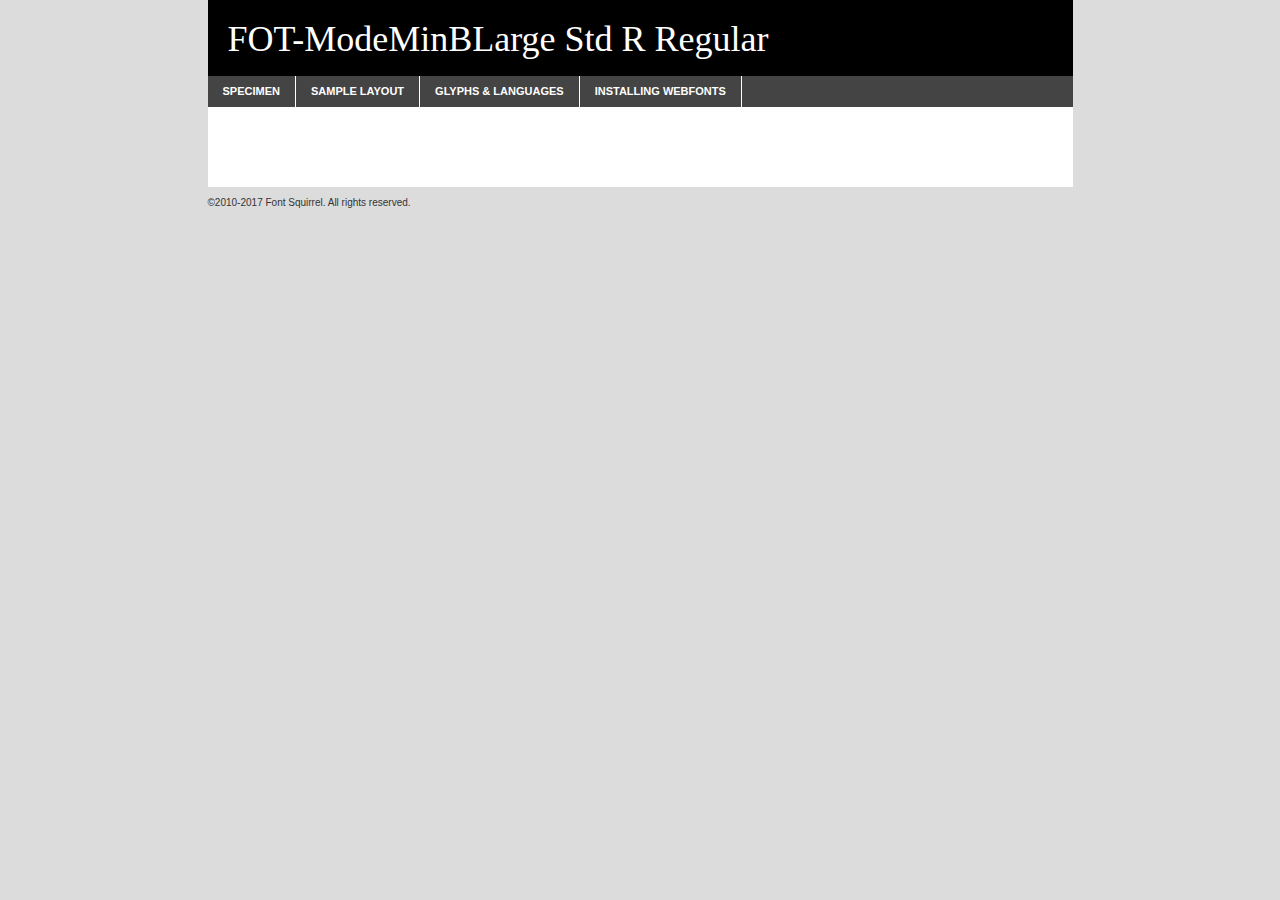
<file: Casemaker/static/font/fot-modeminblargestd-r-demo.html>
<!DOCTYPE html PUBLIC "-//W3C//DTD XHTML 1.0 Transitional//EN"
        "http://www.w3.org/TR/xhtml1/DTD/xhtml1-transitional.dtd">

<html xmlns="http://www.w3.org/1999/xhtml" xml:lang="en" lang="en">
<head>
    <meta http-equiv="Content-Type" content="text/html; charset=utf-8"/>
    <script src="http://ajax.googleapis.com/ajax/libs/jquery/1.7.2/jquery.min.js" type="text/javascript" charset="utf-8"></script>
    <script type="text/javascript">
		(function($) {
			$.fn.easyTabs = function(option) {
				var param = jQuery.extend({ fadeSpeed: 'fast', defaultContent: 1, activeClass: 'active' }, option);
				$(this).each(function() {
					var thisId = '#' + this.id;
					if ( param.defaultContent == '' )
					{
						param.defaultContent = 1;
					}
					if ( typeof param.defaultContent == 'number' )
					{
						var defaultTab = $(thisId + ' .tabs li:eq(' + (param.defaultContent - 1) + ') a').attr('href').substr(1);
					}
					else
					{
						var defaultTab = param.defaultContent;
					}
					$(thisId + ' .tabs li a').each(function() {
						var tabToHide = $(this).attr('href').substr(1);
						$('#' + tabToHide).addClass('easytabs-tab-content');
					});
					hideAll();
					changeContent(defaultTab);

					function hideAll() {$(thisId + ' .easytabs-tab-content').hide();}

					function changeContent(tabId)
					{
						hideAll();
						$(thisId + ' .tabs li').removeClass(param.activeClass);
						$(thisId + ' .tabs li a[href=#' + tabId + ']').closest('li').addClass(param.activeClass);
						if ( param.fadeSpeed != 'none' )
						{
							$(thisId + ' #' + tabId).fadeIn(param.fadeSpeed);
						}
						else
						{
							$(thisId + ' #' + tabId).show();
						}
					}

					$(thisId + ' .tabs li').click(function() {
						var tabId = $(this).find('a').attr('href').substr(1);
						changeContent(tabId);
						return false;
					});
				});
			}
		})(jQuery);
    </script>
    <link rel="stylesheet" href="specimen_files/specimen_stylesheet.css" type="text/css" charset="utf-8"/>
    <link rel="stylesheet" href="stylesheet.css" type="text/css" charset="utf-8"/>

    <style type="text/css">
        		body {
			font-family: 'fot-modeminblarge_stdr';
        		}

            </style>

    <title>FOT-ModeMinBLarge Std R Regular Specimen</title>


    <script type="text/javascript" charset="utf-8">
		$(document).ready(function() {
			$('#container').easyTabs({ defaultContent: 1 });
		});
    </script>
</head>

<body>
<div id="container">
    <div id="header">
		FOT-ModeMinBLarge Std R Regular    </div>
    <ul class="tabs">
        <li><a href="#specimen">Specimen</a></li>
        <li><a href="#layout">Sample Layout</a></li>
		        <li><a href="#glyphs">Glyphs &amp; Languages</a></li>
        <li><a href="#installing">Installing Webfonts</a></li>

    </ul>

    <div id="main_content">


        <div id="specimen">

            <div class="section">
                <div class="grid12 firstcol">
                    <div class="huge">AaBb</div>
                </div>
            </div>

            <div class="section">
                <div class="glyph_range">A&#x200B;B&#x200b;C&#x200b;D&#x200b;E&#x200b;F&#x200b;G&#x200b;H&#x200b;I&#x200b;J&#x200b;K&#x200b;L&#x200b;M&#x200b;N&#x200b;O&#x200b;P&#x200b;Q&#x200b;R&#x200b;S&#x200b;T&#x200b;U&#x200b;V&#x200b;W&#x200b;X&#x200b;Y&#x200b;Z&#x200b;a&#x200b;b&#x200b;c&#x200b;d&#x200b;e&#x200b;f&#x200b;g&#x200b;h&#x200b;i&#x200b;j&#x200b;k&#x200b;l&#x200b;m&#x200b;n&#x200b;o&#x200b;p&#x200b;q&#x200b;r&#x200b;s&#x200b;t&#x200b;u&#x200b;v&#x200b;w&#x200b;x&#x200b;y&#x200b;z&#x200b;1&#x200b;2&#x200b;3&#x200b;4&#x200b;5&#x200b;6&#x200b;7&#x200b;8&#x200b;9&#x200b;0&#x200b;&amp;&#x200b;.&#x200b;,&#x200b;?&#x200b;!&#x200b;&#64;&#x200b;(&#x200b;)&#x200b;#&#x200b;$&#x200b;%&#x200b;*&#x200b;+&#x200b;-&#x200b;=&#x200b;:&#x200b;;</div>
            </div>
            <div class="section">
                <div class="grid12 firstcol">
                    <table class="sample_table">
                        <tr>
                            <td>10</td>
                            <td class="size10">abcdefghijklmnopqrstuvwxyzABCDEFGHIJKLMNOPQRSTUVWXYZ0123456789abcdefghijklmnopqrstuvwxyzABCDEFGHIJKLMNOPQRSTUVWXYZ0123456789abcdefghijklmnopqrstuvwxyzABCDEFGHIJKLMNOPQRSTUVWXYZ</td>
                        </tr>
                        <tr>
                            <td>11</td>
                            <td class="size11">abcdefghijklmnopqrstuvwxyzABCDEFGHIJKLMNOPQRSTUVWXYZ0123456789abcdefghijklmnopqrstuvwxyzABCDEFGHIJKLMNOPQRSTUVWXYZ0123456789abcdefghijklmnopqrstuvwxyzABCDEFGHIJKLMNOPQRSTUVWXYZ</td>
                        </tr>
                        <tr>
                            <td>12</td>
                            <td class="size12">abcdefghijklmnopqrstuvwxyzABCDEFGHIJKLMNOPQRSTUVWXYZ0123456789abcdefghijklmnopqrstuvwxyzABCDEFGHIJKLMNOPQRSTUVWXYZ0123456789abcdefghijklmnopqrstuvwxyzABCDEFGHIJKLMNOPQRSTUVWXYZ</td>
                        </tr>
                        <tr>
                            <td>13</td>
                            <td class="size13">abcdefghijklmnopqrstuvwxyzABCDEFGHIJKLMNOPQRSTUVWXYZ0123456789abcdefghijklmnopqrstuvwxyzABCDEFGHIJKLMNOPQRSTUVWXYZ0123456789abcdefghijklmnopqrstuvwxyzABCDEFGHIJKLMNOPQRSTUVWXYZ</td>
                        </tr>
                        <tr>
                            <td>14</td>
                            <td class="size14">abcdefghijklmnopqrstuvwxyzABCDEFGHIJKLMNOPQRSTUVWXYZ0123456789abcdefghijklmnopqrstuvwxyzABCDEFGHIJKLMNOPQRSTUVWXYZ0123456789abcdefghijklmnopqrstuvwxyzABCDEFGHIJKLMNOPQRSTUVWXYZ</td>
                        </tr>
                        <tr>
                            <td>16</td>
                            <td class="size16">abcdefghijklmnopqrstuvwxyzABCDEFGHIJKLMNOPQRSTUVWXYZ0123456789abcdefghijklmnopqrstuvwxyzABCDEFGHIJKLMNOPQRSTUVWXYZ</td>
                        </tr>
                        <tr>
                            <td>18</td>
                            <td class="size18">abcdefghijklmnopqrstuvwxyzABCDEFGHIJKLMNOPQRSTUVWXYZ0123456789abcdefghijklmnopqrstuvwxyzABCDEFGHIJKLMNOPQRSTUVWXYZ</td>
                        </tr>
                        <tr>
                            <td>20</td>
                            <td class="size20">abcdefghijklmnopqrstuvwxyzABCDEFGHIJKLMNOPQRSTUVWXYZ0123456789abcdefghijklmnopqrstuvwxyzABCDEFGHIJKLMNOPQRSTUVWXYZ</td>
                        </tr>
                        <tr>
                            <td>24</td>
                            <td class="size24">abcdefghijklmnopqrstuvwxyzABCDEFGHIJKLMNOPQRSTUVWXYZ0123456789abcdefghijklmnopqrstuvwxyzABCDEFGHIJKLMNOPQRSTUVWXYZ</td>
                        </tr>
                        <tr>
                            <td>30</td>
                            <td class="size30">abcdefghijklmnopqrstuvwxyzABCDEFGHIJKLMNOPQRSTUVWXYZ0123456789abcdefghijklmnopqrstuvwxyzABCDEFGHIJKLMNOPQRSTUVWXYZ</td>
                        </tr>
                        <tr>
                            <td>36</td>
                            <td class="size36">abcdefghijklmnopqrstuvwxyzABCDEFGHIJKLMNOPQRSTUVWXYZ0123456789abcdefghijklmnopqrstuvwxyzABCDEFGHIJKLMNOPQRSTUVWXYZ</td>
                        </tr>
                        <tr>
                            <td>48</td>
                            <td class="size48">abcdefghijklmnopqrstuvwxyzABCDEFGHIJKLMNOPQRSTUVWXYZ0123456789abcdefghijklmnopqrstuvwxyzABCDEFGHIJKLMNOPQRSTUVWXYZ</td>
                        </tr>
                        <tr>
                            <td>60</td>
                            <td class="size60">abcdefghijklmnopqrstuvwxyzABCDEFGHIJKLMNOPQRSTUVWXYZ0123456789abcdefghijklmnopqrstuvwxyzABCDEFGHIJKLMNOPQRSTUVWXYZ</td>
                        </tr>
                        <tr>
                            <td>72</td>
                            <td class="size72">abcdefghijklmnopqrstuvwxyzABCDEFGHIJKLMNOPQRSTUVWXYZ0123456789abcdefghijklmnopqrstuvwxyzABCDEFGHIJKLMNOPQRSTUVWXYZ</td>
                        </tr>
                        <tr>
                            <td>90</td>
                            <td class="size90">abcdefghijklmnopqrstuvwxyzABCDEFGHIJKLMNOPQRSTUVWXYZ0123456789abcdefghijklmnopqrstuvwxyzABCDEFGHIJKLMNOPQRSTUVWXYZ</td>
                        </tr>
                    </table>

                </div>

            </div>


            <div class="section" id="bodycomparison">


                <div id="xheight">
                    <div class="fontbody">&#x25FC;&#x25FC;&#x25FC;&#x25FC;&#x25FC;&#x25FC;&#x25FC;&#x25FC;&#x25FC;&#x25FC;&#x25FC;&#x25FC;&#x25FC;&#x25FC;&#x25FC;&#x25FC;&#x25FC;&#x25FC;&#x25FC;&#x25FC;&#x25FC;&#x25FC;&#x25FC;&#x25FC;&#x25FC;&#x25FC;&#x25FC;&#x25FC;&#x25FC;&#x25FC;&#x25FC;&#x25FC;&#x25FC;&#x25FC;&#x25FC;&#x25FC;&#x25FC;&#x25FC;&#x25FC;&#x25FC;&#x25FC;&#x25FC;&#x25FC;&#x25FC;&#x25FC;&#x25FC;&#x25FC;&#x25FC;&#x25FC;&#x25FC;&#x25FC;&#x25FC;&#x25FC;&#x25FC;&#x25FC;&#x25FC;&#x25FC;&#x25FC;&#x25FC;&#x25FC;&#x25FC;&#x25FC;&#x25FC;&#x25FC;&#x25FC;&#x25FC;&#x25FC;&#x25FC;&#x25FC;&#x25FC;&#x25FC;&#x25FC;&#x25FC;&#x25FC;&#x25FC;&#x25FC;&#x25FC;&#x25FC;&#x25FC;&#x25FC;&#x25FC;&#x25FC;&#x25FC;&#x25FC;&#x25FC;&#x25FC;&#x25FC;&#x25FC;&#x25FC;&#x25FC;&#x25FC;&#x25FC;&#x25FC;&#x25FC;&#x25FC;&#x25FC;&#x25FC;&#x25FC;&#x25FC;body</div>
                    <div class="arialbody">body</div>
                    <div class="verdanabody">body</div>
                    <div class="georgiabody">body</div>
                </div>
                <div class="fontbody" style="z-index:1">
                    body<span>FOT-ModeMinBLarge Std R Regular</span>
                </div>
                <div class="arialbody" style="z-index:1">
                    body<span>Arial</span>
                </div>
                <div class="verdanabody" style="z-index:1">
                    body<span>Verdana</span>
                </div>
                <div class="georgiabody" style="z-index:1">
                    body<span>Georgia</span>
                </div>


            </div>


            <div class="section psample psample_row1" id="">

                <div class="grid2 firstcol">
                    <p class="size10"><span>10.</span>Aenean lacinia bibendum nulla sed consectetur. Fusce dapibus, tellus ac cursus commodo, tortor mauris condimentum nibh, ut fermentum massa justo sit amet risus. Nullam id dolor id nibh ultricies vehicula ut id elit. Cum sociis natoque penatibus et magnis dis parturient montes, nascetur ridiculus mus. Nulla vitae elit libero, a pharetra augue.</p>

                </div>
                <div class="grid3">
                    <p class="size11"><span>11.</span>Aenean lacinia bibendum nulla sed consectetur. Fusce dapibus, tellus ac cursus commodo, tortor mauris condimentum nibh, ut fermentum massa justo sit amet risus. Nullam id dolor id nibh ultricies vehicula ut id elit. Cum sociis natoque penatibus et magnis dis parturient montes, nascetur ridiculus mus. Nulla vitae elit libero, a pharetra augue.</p>

                </div>
                <div class="grid3">
                    <p class="size12"><span>12.</span>Aenean lacinia bibendum nulla sed consectetur. Fusce dapibus, tellus ac cursus commodo, tortor mauris condimentum nibh, ut fermentum massa justo sit amet risus. Nullam id dolor id nibh ultricies vehicula ut id elit. Cum sociis natoque penatibus et magnis dis parturient montes, nascetur ridiculus mus. Nulla vitae elit libero, a pharetra augue.</p>

                </div>
                <div class="grid4">
                    <p class="size13"><span>13.</span>Aenean lacinia bibendum nulla sed consectetur. Fusce dapibus, tellus ac cursus commodo, tortor mauris condimentum nibh, ut fermentum massa justo sit amet risus. Nullam id dolor id nibh ultricies vehicula ut id elit. Cum sociis natoque penatibus et magnis dis parturient montes, nascetur ridiculus mus. Nulla vitae elit libero, a pharetra augue.</p>

                </div>
                <div class="white_blend"></div>

            </div>
            <div class="section psample psample_row2" id="">
                <div class="grid3 firstcol">
                    <p class="size14"><span>14.</span>Aenean lacinia bibendum nulla sed consectetur. Fusce dapibus, tellus ac cursus commodo, tortor mauris condimentum nibh, ut fermentum massa justo sit amet risus. Nullam id dolor id nibh ultricies vehicula ut id elit. Cum sociis natoque penatibus et magnis dis parturient montes, nascetur ridiculus mus. Nulla vitae elit libero, a pharetra augue.</p>

                </div>
                <div class="grid4">
                    <p class="size16"><span>16.</span>Aenean lacinia bibendum nulla sed consectetur. Fusce dapibus, tellus ac cursus commodo, tortor mauris condimentum nibh, ut fermentum massa justo sit amet risus. Nullam id dolor id nibh ultricies vehicula ut id elit. Cum sociis natoque penatibus et magnis dis parturient montes, nascetur ridiculus mus. Nulla vitae elit libero, a pharetra augue.</p>

                </div>
                <div class="grid5">
                    <p class="size18"><span>18.</span>Aenean lacinia bibendum nulla sed consectetur. Fusce dapibus, tellus ac cursus commodo, tortor mauris condimentum nibh, ut fermentum massa justo sit amet risus. Nullam id dolor id nibh ultricies vehicula ut id elit. Cum sociis natoque penatibus et magnis dis parturient montes, nascetur ridiculus mus. Nulla vitae elit libero, a pharetra augue.</p>

                </div>

                <div class="white_blend"></div>

            </div>

            <div class="section psample psample_row3" id="">
                <div class="grid5 firstcol">
                    <p class="size20"><span>20.</span>Aenean lacinia bibendum nulla sed consectetur. Fusce dapibus, tellus ac cursus commodo, tortor mauris condimentum nibh, ut fermentum massa justo sit amet risus. Nullam id dolor id nibh ultricies vehicula ut id elit. Cum sociis natoque penatibus et magnis dis parturient montes, nascetur ridiculus mus. Nulla vitae elit libero, a pharetra augue.</p>
                </div>
                <div class="grid7">
                    <p class="size24"><span>24.</span>Aenean lacinia bibendum nulla sed consectetur. Fusce dapibus, tellus ac cursus commodo, tortor mauris condimentum nibh, ut fermentum massa justo sit amet risus. Nullam id dolor id nibh ultricies vehicula ut id elit. Cum sociis natoque penatibus et magnis dis parturient montes, nascetur ridiculus mus. Nulla vitae elit libero, a pharetra augue.</p>
                </div>

                <div class="white_blend"></div>

            </div>

            <div class="section psample psample_row4" id="">
                <div class="grid12 firstcol">
                    <p class="size30"><span>30.</span>Aenean lacinia bibendum nulla sed consectetur. Fusce dapibus, tellus ac cursus commodo, tortor mauris condimentum nibh, ut fermentum massa justo sit amet risus. Nullam id dolor id nibh ultricies vehicula ut id elit. Cum sociis natoque penatibus et magnis dis parturient montes, nascetur ridiculus mus. Nulla vitae elit libero, a pharetra augue.</p>
                </div>
                <div class="white_blend"></div>

            </div>


            <div class="section psample psample_row1 fullreverse">
                <div class="grid2 firstcol">
                    <p class="size10"><span>10.</span>Aenean lacinia bibendum nulla sed consectetur. Fusce dapibus, tellus ac cursus commodo, tortor mauris condimentum nibh, ut fermentum massa justo sit amet risus. Nullam id dolor id nibh ultricies vehicula ut id elit. Cum sociis natoque penatibus et magnis dis parturient montes, nascetur ridiculus mus. Nulla vitae elit libero, a pharetra augue.</p>

                </div>
                <div class="grid3">
                    <p class="size11"><span>11.</span>Aenean lacinia bibendum nulla sed consectetur. Fusce dapibus, tellus ac cursus commodo, tortor mauris condimentum nibh, ut fermentum massa justo sit amet risus. Nullam id dolor id nibh ultricies vehicula ut id elit. Cum sociis natoque penatibus et magnis dis parturient montes, nascetur ridiculus mus. Nulla vitae elit libero, a pharetra augue.</p>

                </div>
                <div class="grid3">
                    <p class="size12"><span>12.</span>Aenean lacinia bibendum nulla sed consectetur. Fusce dapibus, tellus ac cursus commodo, tortor mauris condimentum nibh, ut fermentum massa justo sit amet risus. Nullam id dolor id nibh ultricies vehicula ut id elit. Cum sociis natoque penatibus et magnis dis parturient montes, nascetur ridiculus mus. Nulla vitae elit libero, a pharetra augue.</p>

                </div>
                <div class="grid4">
                    <p class="size13"><span>13.</span>Aenean lacinia bibendum nulla sed consectetur. Fusce dapibus, tellus ac cursus commodo, tortor mauris condimentum nibh, ut fermentum massa justo sit amet risus. Nullam id dolor id nibh ultricies vehicula ut id elit. Cum sociis natoque penatibus et magnis dis parturient montes, nascetur ridiculus mus. Nulla vitae elit libero, a pharetra augue.</p>

                </div>
                <div class="black_blend"></div>

            </div>

            <div class="section psample psample_row2 fullreverse">
                <div class="grid3 firstcol">
                    <p class="size14"><span>14.</span>Aenean lacinia bibendum nulla sed consectetur. Fusce dapibus, tellus ac cursus commodo, tortor mauris condimentum nibh, ut fermentum massa justo sit amet risus. Nullam id dolor id nibh ultricies vehicula ut id elit. Cum sociis natoque penatibus et magnis dis parturient montes, nascetur ridiculus mus. Nulla vitae elit libero, a pharetra augue.</p>

                </div>
                <div class="grid4">
                    <p class="size16"><span>16.</span>Aenean lacinia bibendum nulla sed consectetur. Fusce dapibus, tellus ac cursus commodo, tortor mauris condimentum nibh, ut fermentum massa justo sit amet risus. Nullam id dolor id nibh ultricies vehicula ut id elit. Cum sociis natoque penatibus et magnis dis parturient montes, nascetur ridiculus mus. Nulla vitae elit libero, a pharetra augue.</p>

                </div>
                <div class="grid5">
                    <p class="size18"><span>18.</span>Aenean lacinia bibendum nulla sed consectetur. Fusce dapibus, tellus ac cursus commodo, tortor mauris condimentum nibh, ut fermentum massa justo sit amet risus. Nullam id dolor id nibh ultricies vehicula ut id elit. Cum sociis natoque penatibus et magnis dis parturient montes, nascetur ridiculus mus. Nulla vitae elit libero, a pharetra augue.</p>

                </div>
                <div class="black_blend"></div>

            </div>

            <div class="section psample fullreverse psample_row3" id="">
                <div class="grid5 firstcol">
                    <p class="size20"><span>20.</span>Aenean lacinia bibendum nulla sed consectetur. Fusce dapibus, tellus ac cursus commodo, tortor mauris condimentum nibh, ut fermentum massa justo sit amet risus. Nullam id dolor id nibh ultricies vehicula ut id elit. Cum sociis natoque penatibus et magnis dis parturient montes, nascetur ridiculus mus. Nulla vitae elit libero, a pharetra augue.</p>
                </div>
                <div class="grid7">
                    <p class="size24"><span>24.</span>Aenean lacinia bibendum nulla sed consectetur. Fusce dapibus, tellus ac cursus commodo, tortor mauris condimentum nibh, ut fermentum massa justo sit amet risus. Nullam id dolor id nibh ultricies vehicula ut id elit. Cum sociis natoque penatibus et magnis dis parturient montes, nascetur ridiculus mus. Nulla vitae elit libero, a pharetra augue.</p>
                </div>

                <div class="black_blend"></div>

            </div>

            <div class="section psample fullreverse psample_row4" id="" style="border-bottom: 20px #000 solid;">
                <div class="grid12 firstcol">
                    <p class="size30"><span>30.</span>Aenean lacinia bibendum nulla sed consectetur. Fusce dapibus, tellus ac cursus commodo, tortor mauris condimentum nibh, ut fermentum massa justo sit amet risus. Nullam id dolor id nibh ultricies vehicula ut id elit. Cum sociis natoque penatibus et magnis dis parturient montes, nascetur ridiculus mus. Nulla vitae elit libero, a pharetra augue.</p>
                </div>
                <div class="black_blend"></div>

            </div>


        </div>

        <div id="layout">

            <div class="section">

                <div class="grid12 firstcol">
                    <h1>Lorem Ipsum Dolor</h1>
                    <h2>Etiam porta sem malesuada magna mollis euismod</h2>

                    <p class="byline">By <a href="#link">Aenean Lacinia</a></p>
                </div>
            </div>
            <div class="section">
                <div class="grid8 firstcol">
                    <p class="large">Donec sed odio dui. Morbi leo risus, porta ac consectetur ac, vestibulum at eros. Fusce dapibus, tellus ac cursus commodo, tortor mauris condimentum nibh, ut fermentum massa justo sit amet risus. </p>


                    <h3>Pellentesque ornare sem</h3>

                    <p>Maecenas sed diam eget risus varius blandit sit amet non magna. Maecenas faucibus mollis interdum. Donec ullamcorper nulla non metus auctor fringilla. Nullam id dolor id nibh ultricies vehicula ut id elit. Nullam id dolor id nibh ultricies vehicula ut id elit. </p>

                    <p>Aenean eu leo quam. Pellentesque ornare sem lacinia quam venenatis vestibulum. Lorem ipsum dolor sit amet, consectetur adipiscing elit. Cum sociis natoque penatibus et magnis dis parturient montes, nascetur ridiculus mus. </p>

                    <p>Nulla vitae elit libero, a pharetra augue. Praesent commodo cursus magna, vel scelerisque nisl consectetur et. Aenean lacinia bibendum nulla sed consectetur. </p>

                    <p>Nullam quis risus eget urna mollis ornare vel eu leo. Nullam quis risus eget urna mollis ornare vel eu leo. Maecenas sed diam eget risus varius blandit sit amet non magna. Donec ullamcorper nulla non metus auctor fringilla. </p>

                    <h3>Cras mattis consectetur</h3>

                    <p>Aenean eu leo quam. Pellentesque ornare sem lacinia quam venenatis vestibulum. Aenean lacinia bibendum nulla sed consectetur. Integer posuere erat a ante venenatis dapibus posuere velit aliquet. Cras mattis consectetur purus sit amet fermentum. </p>

                    <p>Nullam id dolor id nibh ultricies vehicula ut id elit. Nullam quis risus eget urna mollis ornare vel eu leo. Cras mattis consectetur purus sit amet fermentum.</p>
                </div>

                <div class="grid4 sidebar">

                    <div class="box reverse">
                        <p class="last">Nullam quis risus eget urna mollis ornare vel eu leo. Donec ullamcorper nulla non metus auctor fringilla. Cras mattis consectetur purus sit amet fermentum. Sed posuere consectetur est at lobortis. Lorem ipsum dolor sit amet, consectetur adipiscing elit. </p>
                    </div>

                    <p class="caption">Maecenas sed diam eget risus varius.</p>

                    <p>Vestibulum id ligula porta felis euismod semper. Integer posuere erat a ante venenatis dapibus posuere velit aliquet. Vestibulum id ligula porta felis euismod semper. Sed posuere consectetur est at lobortis. Maecenas sed diam eget risus varius blandit sit amet non magna. Fusce dapibus, tellus ac cursus commodo, tortor mauris condimentum nibh, ut fermentum massa justo sit amet risus. </p>


                    <p>Duis mollis, est non commodo luctus, nisi erat porttitor ligula, eget lacinia odio sem nec elit. Aenean lacinia bibendum nulla sed consectetur. Vivamus sagittis lacus vel augue laoreet rutrum faucibus dolor auctor. Aenean lacinia bibendum nulla sed consectetur. Nullam quis risus eget urna mollis ornare vel eu leo. </p>

                    <p>Praesent commodo cursus magna, vel scelerisque nisl consectetur et. Donec ullamcorper nulla non metus auctor fringilla. Maecenas faucibus mollis interdum. Fusce dapibus, tellus ac cursus commodo, tortor mauris condimentum nibh, ut fermentum massa justo sit amet risus. </p>

                </div>
            </div>

        </div>


		

        <div id="glyphs">
            <div class="section">
                <div class="grid12 firstcol">

                    <h1>Language Support</h1>
                    <p>The subset of FOT-ModeMinBLarge Std R Regular in this kit supports the following languages:<br/>

						<em>This font does not fully support any language.</em>                    </p>
                    <h1>Glyph Chart</h1>
                    <p>The subset of FOT-ModeMinBLarge Std R Regular in this kit includes all the glyphs listed below. Unicode entities are included above each glyph to help you insert individual characters into your layout.</p>
                    <div id="glyph_chart">

																				                                <div><p>&amp;#8192;</p>&#8192;</div>
																				                                <div><p>&amp;#8193;</p>&#8193;</div>
																				                                <div><p>&amp;#8194;</p>&#8194;</div>
																				                                <div><p>&amp;#8195;</p>&#8195;</div>
																				                                <div><p>&amp;#8196;</p>&#8196;</div>
																				                                <div><p>&amp;#8197;</p>&#8197;</div>
																				                                <div><p>&amp;#8198;</p>&#8198;</div>
																				                                <div><p>&amp;#8199;</p>&#8199;</div>
																				                                <div><p>&amp;#8200;</p>&#8200;</div>
																				                                <div><p>&amp;#8201;</p>&#8201;</div>
																				                                <div><p>&amp;#8202;</p>&#8202;</div>
																				                                <div><p>&amp;#8239;</p>&#8239;</div>
																				                                <div><p>&amp;#8287;</p>&#8287;</div>
																																																										                    </div>
                </div>


            </div>
        </div>


        <div id="specs">

        </div>

        <div id="installing">
            <div class="section">
                <div class="grid7 firstcol">
                    <h1>Installing Webfonts</h1>

                    <p>Webfonts are supported by all major browser platforms but not all in the same way. There are currently four different font formats that must be included in order to target all browsers. This includes TTF, WOFF, EOT and SVG.</p>

                    <h2>1. Upload your webfonts</h2>
                    <p>You must upload your webfont kit to your website. They should be in or near the same directory as your CSS files.</p>

                    <h2>2. Include the webfont stylesheet</h2>
                    <p>A special CSS @font-face declaration helps the various browsers select the appropriate font it needs without causing you a bunch of headaches. Learn more about this syntax by reading the <a href="https://www.fontspring.com/blog/further-hardening-of-the-bulletproof-syntax">Fontspring blog post</a> about it. The code for it is as follows:</p>


                    <code>
                        @font-face{
                        font-family: 'MyWebFont';
                        src: url('WebFont.eot');
                        src: url('WebFont.eot?#iefix') format('embedded-opentype'),
                        url('WebFont.woff') format('woff'),
                        url('WebFont.ttf') format('truetype'),
                        url('WebFont.svg#webfont') format('svg');
                        }
                    </code>

                    <p>We've already gone ahead and generated the code for you. All you have to do is link to the stylesheet in your HTML, like this:</p>
                    <code>&lt;link rel=&quot;stylesheet&quot; href=&quot;stylesheet.css&quot; type=&quot;text/css&quot; charset=&quot;utf-8&quot; /&gt;</code>

                    <h2>3. Modify your own stylesheet</h2>
                    <p>To take advantage of your new fonts, you must tell your stylesheet to use them. Look at the original @font-face declaration above and find the property called "font-family." The name linked there will be what you use to reference the font. Prepend that webfont name to the font stack in the "font-family" property, inside the selector you want to change. For example:</p>
                    <code>p { font-family: 'WebFont', Arial, sans-serif; }</code>

                    <h2>4. Test</h2>
                    <p>Getting webfonts to work cross-browser <em>can</em> be tricky. Use the information in the sidebar to help you if you find that fonts aren't loading in a particular browser.</p>
                </div>

                <div class="grid5 sidebar">
                    <div class="box">
                        <h2>Troubleshooting<br/>Font-Face Problems</h2>
                        <p>Having trouble getting your webfonts to load in your new website? Here are some tips to sort out what might be the problem.</p>

                        <h3>Fonts not showing in any browser</h3>

                        <p>This sounds like you need to work on the plumbing. You either did not upload the fonts to the correct directory, or you did not link the fonts properly in the CSS. If you've confirmed that all this is correct and you still have a problem, take a look at your .htaccess file and see if requests are getting intercepted.</p>

                        <h3>Fonts not loading in iPhone or iPad</h3>

                        <p>The most common problem here is that you are serving the fonts from an IIS server. IIS refuses to serve files that have unknown MIME types. If that is the case, you must set the MIME type for SVG to "image/svg+xml" in the server settings. Follow these instructions from Microsoft if you need help.</p>

                        <h3>Fonts not loading in Firefox</h3>

                        <p>The primary reason for this failure? You are still using a version Firefox older than 3.5. So upgrade already! If that isn't it, then you are very likely serving fonts from a different domain. Firefox requires that all font assets be served from the same domain. Lastly it is possible that you need to add WOFF to your list of MIME types (if you are serving via IIS.)</p>

                        <h3>Fonts not loading in IE</h3>

                        <p>Are you looking at Internet Explorer on an actual Windows machine or are you cheating by using a service like Adobe BrowserLab? Many of these screenshot services do not render @font-face for IE. Best to test it on a real machine.</p>

                        <h3>Fonts not loading in IE9</h3>

                        <p>IE9, like Firefox, requires that fonts be served from the same domain as the website. Make sure that is the case.</p>
                    </div>
                </div>
            </div>

        </div>

    </div>
    <div id="footer">
        <p>&copy;2010-2017 Font Squirrel. All rights reserved.</p>
    </div>
</div>
</body>
</html>
</file>
<file: Casemaker/static/font/stylesheet.css>
/*! Generated by Font Squirrel (https://www.fontsquirrel.com) on December 1, 2022 */



@font-face {
    font-family: 'fot-modeminblarge_stdr';
    src: url('fot-modeminblargestd-r-webfont.woff2') format('woff2'),
         url('fot-modeminblargestd-r-webfont.woff') format('woff');
    font-weight: normal;
    font-style: normal;
}
</file>
<file: Casemaker/static/font/specimen_files/specimen_stylesheet.css>
@import url('grid_12-825-55-15.css');

/*  
	CSS Reset by Eric Meyer - Released under Public Domain
    http://meyerweb.com/eric/tools/css/reset/
*/
html, body, div, span, applet, object, iframe,
h1, h2, h3, h4, h5, h6, p, blockquote, pre,
a, abbr, acronym, address, big, cite, code,
del, dfn, em, font, img, ins, kbd, q, s, samp,
small, strike, strong, sub, sup, tt, var,
b, u, i, center, dl, dt, dd, ol, ul, li,
fieldset, form, label, legend, table,
caption, tbody, tfoot, thead, tr, th, td {
	margin:         0;
	padding:        0;
	border:         0;
	outline:        0;
	font-size:      100%;
	vertical-align: baseline;
	background:     transparent;
}

body {
	line-height: 1;
}

ol, ul {
	list-style: none;
}

blockquote, q {
	quotes: none;
}

blockquote:before, blockquote:after,
q:before, q:after {
	content: '';
	content: none;
}

:focus {
	outline: 0;
}

ins {
	text-decoration: none;
}

del {
	text-decoration: line-through;
}

table {
	border-collapse: collapse;
	border-spacing:  0;
}


body {
	color:            #000;
	background-color: #dcdcdc;
}

a {
	text-decoration: none;
	color:           #1883ba;
}

h1 {
	font-size:     32px;
	font-weight:   normal;
	font-style:    normal;
	margin-bottom: 18px;
}

h2 {
	font-size: 18px;
}

#container {
	width:  865px;
	margin: 0px auto;
}


#header {
	padding:          20px;
	font-size:        36px;
	background-color: #000;
	color:            #fff;
}

#header span {
	color: #666;
}

#main_content {
	background-color: #fff;
	padding:          60px 20px 20px;
}


#footer p {
	margin:         0;
	padding-top:    10px;
	padding-bottom: 50px;
	color:          #333;
	font:           10px Arial, sans-serif;
}

.tabs {
	width:            100%;
	height:           31px;
	background-color: #444;
}

.tabs li {
	float:            left;
	margin:           0;
	overflow:         hidden;
	background-color: #444;
}

.tabs li a {
	display:         block;
	color:           #fff;
	text-decoration: none;
	font:            bold 11px/11px 'Arial';
	text-transform:  uppercase;
	padding:         10px 15px;
	border-right:    1px solid #fff;
}

.tabs li a:hover {
	background-color: #00b3ff;

}

.tabs li.active a {
	color:            #000;
	background-color: #fff;
}


div.huge {

	font-size:      300px;
	line-height:    1em;
	padding:        0;
	letter-spacing: -.02em;
	overflow:       hidden;
}

div.glyph_range {
	font-size:   72px;
	line-height: 1.1em;
}

.size10 {
	font-size: 10px;
}

.size11 {
	font-size: 11px;
}

.size12 {
	font-size: 12px;
}

.size13 {
	font-size: 13px;
}

.size14 {
	font-size: 14px;
}

.size16 {
	font-size: 16px;
}

.size18 {
	font-size: 18px;
}

.size20 {
	font-size: 20px;
}

.size24 {
	font-size: 24px;
}

.size30 {
	font-size: 30px;
}

.size36 {
	font-size: 36px;
}

.size48 {
	font-size: 48px;
}

.size60 {
	font-size: 60px;
}

.size72 {
	font-size: 72px;
}

.size90 {
	font-size: 90px;
}


.psample_row1 {
	height: 120px;
}

.psample_row1 {
	height: 120px;
}

.psample_row2 {
	height: 160px;
}

.psample_row3 {
	height: 160px;
}

.psample_row4 {
	height: 160px;
}

.psample {
	overflow: hidden;
	position: relative;
}

.psample p {
	line-height: 1.3em;
	display:     block;
	overflow:    hidden;
	margin:      0;
}

.psample span {
	margin-right: .5em;
}

.white_blend {
	width:            100%;
	height:           61px;
	background-image: url([data-uri]);
	position:         absolute;
	bottom:           0;
}

.black_blend {
	width:            100%;
	height:           61px;
	background-image: url([data-uri]);
	position:         absolute;
	bottom:           0;
}

.fullreverse {
	background:    #000 !important;
	color:         #fff !important;
	margin-left:   -20px;
	padding-left:  20px;
	margin-right:  -20px;
	padding-right: 20px;
	padding:       20px;
	margin-bottom: 0;
}


.sample_table td {
	padding-top:    3px;
	padding-bottom: 5px;
	padding-left:   5px;
	vertical-align: middle;
	line-height:    1.2em;
}

.sample_table td:first-child {
	background-color: #eee;
	text-align:       right;
	padding-right:    5px;
	padding-left:     0;
	padding:          5px;
	font:             11px/12px 'Courier New', Courier, mono;
}

code {
	white-space:      pre;
	background-color: #eee;
	display:          block;
	padding:          10px;
	margin-bottom:    18px;
	overflow:         auto;
}


.bottom, .last {
	margin-bottom:  0 !important;
	padding-bottom: 0 !important;
}

.box {
	padding:       18px;
	margin-bottom: 18px;
	background:    #eee;
}

.reverse, .reversed {
	background: #000 !important;
	color:      #fff !important;
	border:     none !important;
}

#bodycomparison {
	position:    relative;
	overflow:    hidden;
	font-size:   72px;
	height:      90px;
	white-space: nowrap;
}

#bodycomparison div {
	font-size:   72px;
	line-height: 90px;
	display:     inline;
	margin:      0 15px 0 0;
	padding:     0;
}

#bodycomparison div span {
	font:     10px Arial;
	position: absolute;
	left:     0;
}

#xheight {
	float:       none;
	position:    absolute;
	color:       #d9f3ff;
	font-size:   72px;
	line-height: 90px;
}

.fontbody {
	position: relative;
}

.arialbody {
	font-family: Arial;
	position:    relative;
}

.verdanabody {
	font-family: Verdana;
	position:    relative;
}

.georgiabody {
	font-family: Georgia;
	position:    relative;
}

/* @group Layout page
 */

#layout h1 {
	font-size:   36px;
	line-height: 42px;
	font-weight: normal;
	font-style:  normal;
}

#layout h2 {
	font-size:   24px;
	line-height: 23px;
	font-weight: normal;
	font-style:  normal;
}

#layout h3 {
	font-size:   22px;
	line-height: 1.4em;
	margin-top:  1em;
	font-weight: normal;
	font-style:  normal;
}


#layout p.byline {
	font-size:     12px;
	margin-top:    18px;
	line-height:   12px;
	margin-bottom: 0;
}

#layout p {
	font-size:     14px;
	line-height:   21px;
	margin-bottom: .5em;
}

#layout p.large {
	font-size:   18px;
	line-height: 26px;
}

#layout .sidebar p {
	font-size:   12px;
	line-height: 1.4em;
}

#layout p.caption {
	font-size:     10px;
	margin-top:    -16px;
	margin-bottom: 18px;
}

/* @end */

/* @group Glyphs */

#glyph_chart div {
	background-color: #d9f3ff;
	color:            black;
	float:            left;
	font-size:        36px;
	height:           1.2em;
	line-height:      1.2em;
	margin-bottom:    1px;
	margin-right:     1px;
	text-align:       center;
	width:            1.2em;
	position:         relative;
	padding:          .6em .2em .2em;
}

#glyph_chart div p {
	position:         absolute;
	left:             0;
	top:              0;
	display:          block;
	text-align:       center;
	font:             bold 9px Arial, sans-serif;
	background-color: #3a768f;
	width:            100%;
	color:            #fff;
	padding:          2px 0;
}


#glyphs h1 {
	font-family: Arial, sans-serif;
}

/* @end */

/* @group Installing */

#installing {
	font: 13px Arial, sans-serif;
}

#installing p,
#glyphs p {
	line-height:   1.2em;
	margin-bottom: 18px;
	font:          13px Arial, sans-serif;
}


#installing h3 {
	font-size:  15px;
	margin-top: 18px;
}

/* @end */

#rendering h1 {
	font-family: Arial, sans-serif;
}

.render_table td {
	font:           11px 'Courier New', Courier, mono;
	vertical-align: middle;
}
</file>
